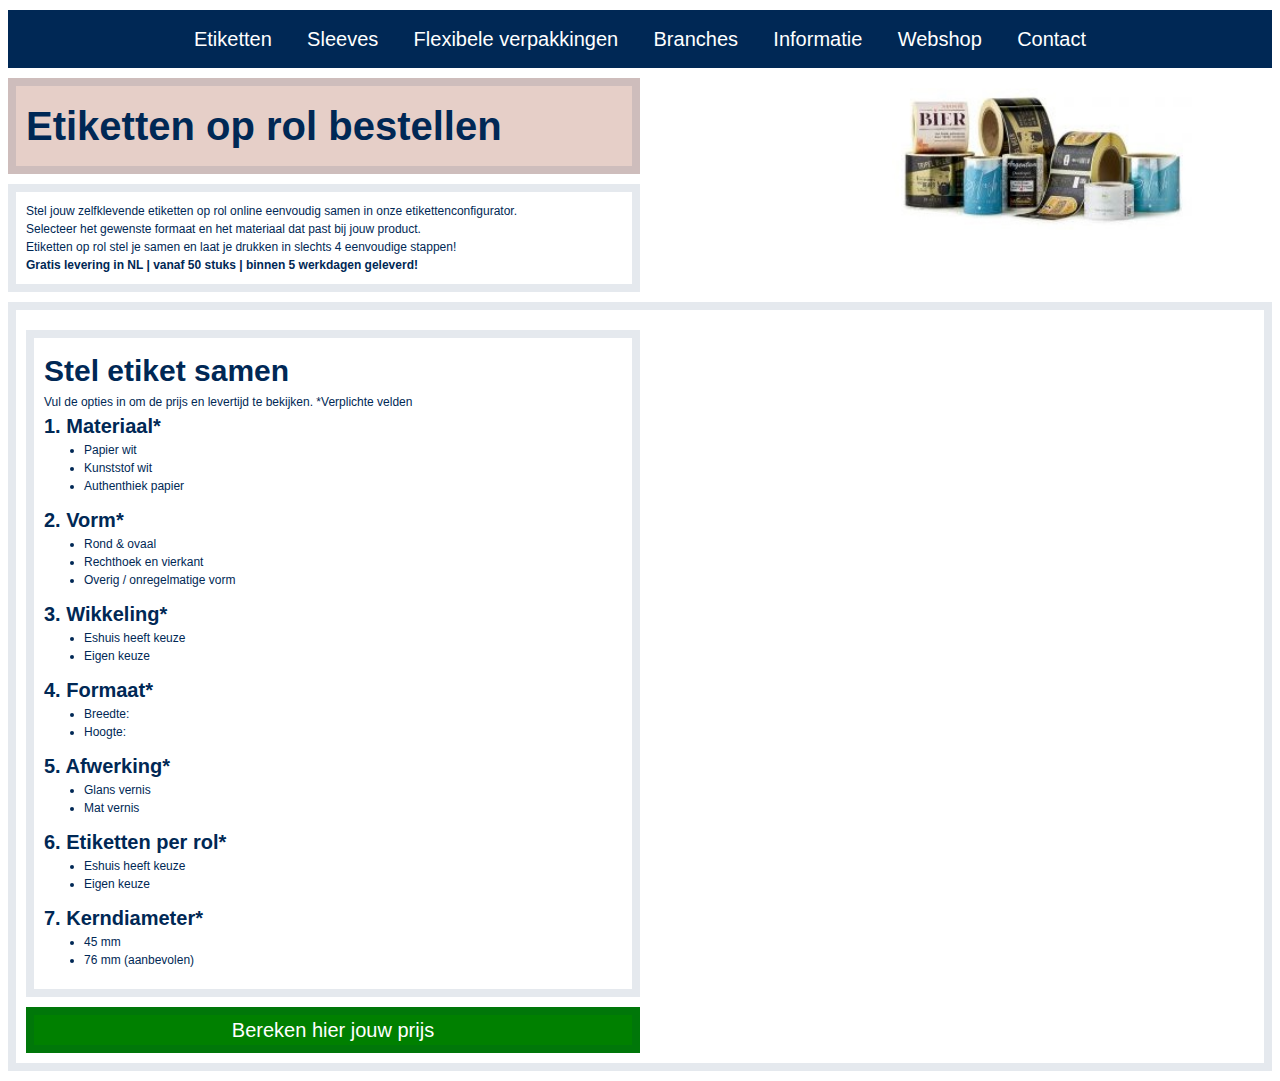
<file: opdracht_basic_HTML_formulier/index.html>
<!DOCTYPE html>
<html>

<head>
  <!-- hier zet je de code in de head tags -->
  <title>Bestel etiketten op rol</title>
  <link rel="stylesheet" type="text/css" href="styles.css">
</head>

<body>

  <header>

    <nav class="navigation">
      <ul class="ulnav">
        <li class="linav"><a href="index.html">Etiketten</a> </li>
        <li class="linav"><a href="sleeves.html">Sleeves</a> </li>
        <li class="linav"><a href="flexibele_verpakkingen.html">Flexibele verpakkingen</a> </li>
        <li class="linav"><a href="branches.html">Branches</a> </li>
        <li class="linav"><a href="informatie.html">Informatie</a> </li>
        <li class="linav"><a href="webshop.html">Webshop</a> </li>
        <li class="linav"><a href="contact.html">Contact</a> </li>
      </ul>
    </nav>
  </header>

  <div class="img">
    <img width="300" src="etiketten_op_rol.jpg">
  </div>

  <div class="container">
    <h1 class="border" id="green-background">Etiketten op rol bestellen</h1>
    <p class="border"> Stel jouw zelfklevende etiketten op rol online eenvoudig samen in onze
      etikettenconfigurator. <br />
      Selecteer het gewenste formaat en het materiaal dat past bij jouw product. <br />
      Etiketten op rol stel je samen en laat je drukken in slechts 4 eenvoudige stappen!<br />
      <b> Gratis levering in NL | vanaf 50 stuks | binnen 5 werkdagen geleverd!</b>
    </p>


  </div>


  <main class="border">
    <section>
      <div class="container">
        <div class="border">
          <h2>Stel etiket samen</h2>
          <p>Vul de opties in om de prijs en levertijd te bekijken. *Verplichte velden</p>

          <h3>1. Materiaal*</h3>
          <ul>
            <li> Papier wit</li>
            <li> Kunststof wit</li>
            <li> Authenthiek papier</li>
          </ul>

          <h3>2. Vorm*</h3>
          <ul>
            <li> Rond & ovaal</li>
            <li> Rechthoek en vierkant</li>
            <li> Overig / onregelmatige vorm</li>
          </ul>

          <h3>3. Wikkeling*</h3>
          <ul>
            <li> Eshuis heeft keuze</li>
            <li> Eigen keuze</li>
          </ul>

          <h3>4. Formaat*</h3>
          <ul>
            <li> Breedte:</li>
            <li> Hoogte:</li>
          </ul>

          <h3>5. Afwerking*</h3>
          <ul>
            <li> Glans vernis</li>
            <li> Mat vernis</li>
          </ul>

          <h3>6. Etiketten per rol*</h3>
          <ul>
            <li> Eshuis heeft keuze</li>
            <li> Eigen keuze</li>
          </ul>

          <h3>7. Kerndiameter*</h3>
          <ul>
            <li> 45 mm</li>
            <li> 76 mm (aanbevolen)</li>
          </ul>
        </div>
      </div>
    </section>

    <div class="container">
      <div class="otherpagebutton">
        <p>
          <a href="bereken_prijs.html">Bereken hier jouw prijs</a>
        </p>
      </div>
    </div>

  </main>

</body>

</html>
</file>
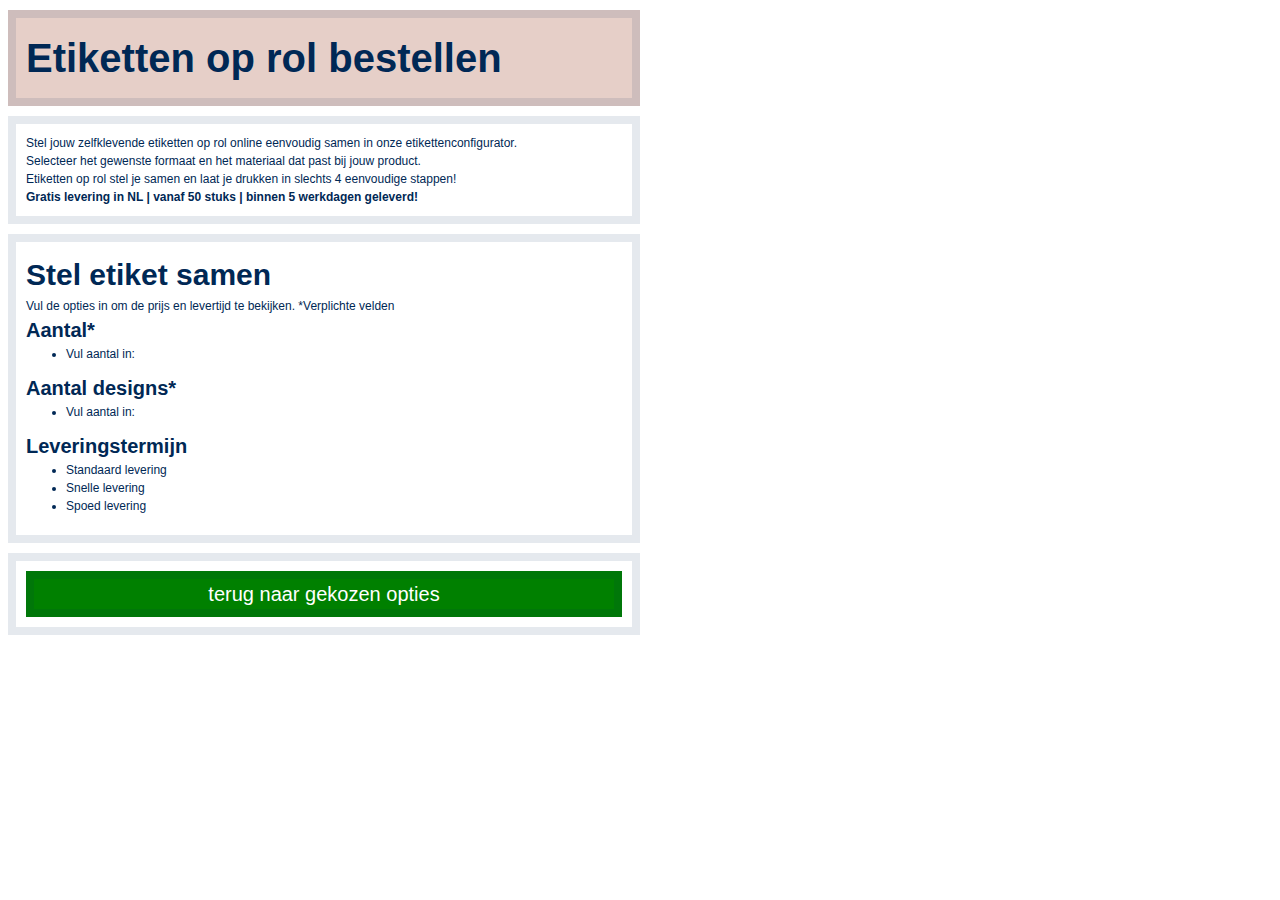
<file: opdracht_basic_HTML_formulier/bereken_prijs.html>
<!DOCTYPE html>
<html>

<head>
  <!-- hier zet je de code in de head tags -->
  <title>Bestel etiketten op rol</title>
  <link rel="stylesheet" type="text/css" href="styles.css">
</head>

<body>
  <header>
    <div class="container">
      <h1 class="border" id="green-background">Etiketten op rol bestellen</h1>
      <p class="border"> Stel jouw zelfklevende etiketten op rol online eenvoudig samen in onze
        etikettenconfigurator. <br />
        Selecteer het gewenste formaat en het materiaal dat past bij jouw product. <br />
        Etiketten op rol stel je samen en laat je drukken in slechts 4 eenvoudige stappen!<br />
        <b> Gratis levering in NL | vanaf 50 stuks | binnen 5 werkdagen geleverd!</b>
      </p>
    </div>
  </header>

  <main>
    <section>
      <div class="container">
        <div class="border">
          <h2>Stel etiket samen</h2>
          <p>Vul de opties in om de prijs en levertijd te bekijken. *Verplichte velden</p>

          <h3>Aantal*</h3>
          <ul>
            <li>Vul aantal in:</li>
          </ul>

          <h3>Aantal designs*</h3>
          <ul>
            <li>Vul aantal in:</li>
          </ul>

          <h3>Leveringstermijn</h3>
          <ul>
            <li>Standaard levering</li>
            <li>Snelle levering</li>
            <li>Spoed levering</li>
          </ul>
        </div>
      </div>
    </section>

    <div class="container">
      <div class="border">
        <div class="otherpagebutton">
          <p>
            <a href="index.html">terug naar gekozen opties</a>
          </p>
        </div>
      </div>
    </div>


  </main>

</body>

</html>
</file>
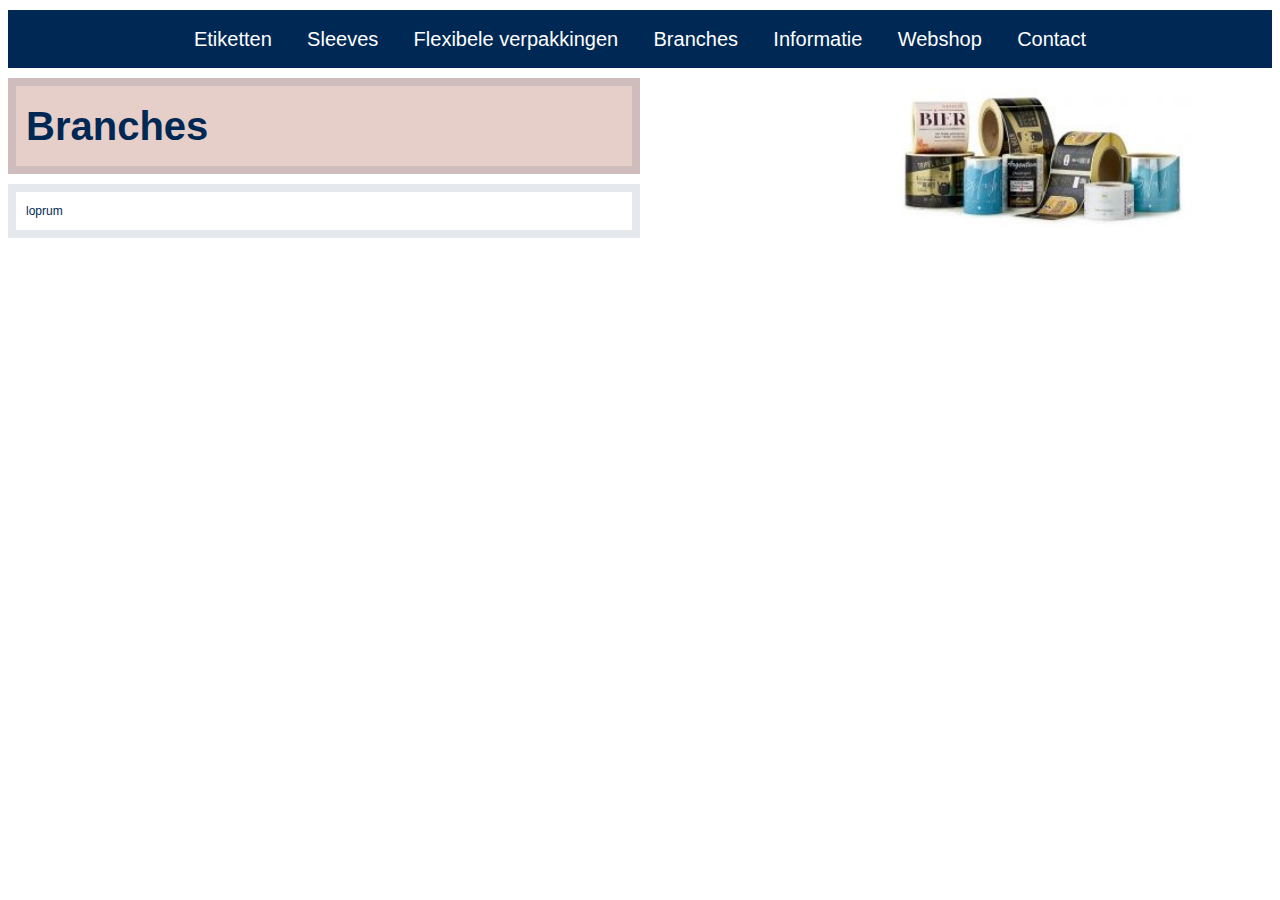
<file: opdracht_basic_HTML_formulier/branches.html>
<!DOCTYPE html>
<html>

<head>
  <!-- hier zet je de code in de head tags -->
  <title>Branches</title>
  <link rel="stylesheet" type="text/css" href="styles.css">
</head>

<body>

    <header>
     
    <nav class="navigation">
      <ul class="ulnav">
        <li class="linav"><a href="index.html">Etiketten</a> </li>
        <li class="linav"><a href="sleeves.html">Sleeves</a> </li>
        <li class="linav"><a href="flexibele_verpakkingen.html">Flexibele verpakkingen</a> </li>
        <li class="linav"><a href="branches.html">Branches</a> </li>
        <li class="linav"><a href="informatie.html">Informatie</a> </li>
        <li class="linav"><a href="webshop.html">Webshop</a> </li>
        <li class="linav"><a href="contact.html">Contact</a> </li>
      </ul>
    </nav>

    <div class= "img">
      <img width="300" src="etiketten_op_rol.jpg">
    </div>
  
      <div class="container">
        <h1 class="border" id="green-background">Branches</h1>
        <p class="border"> loprum <br />
        </p>
      </div>
    </header>

  
  </body>
  
  </html>
</file>
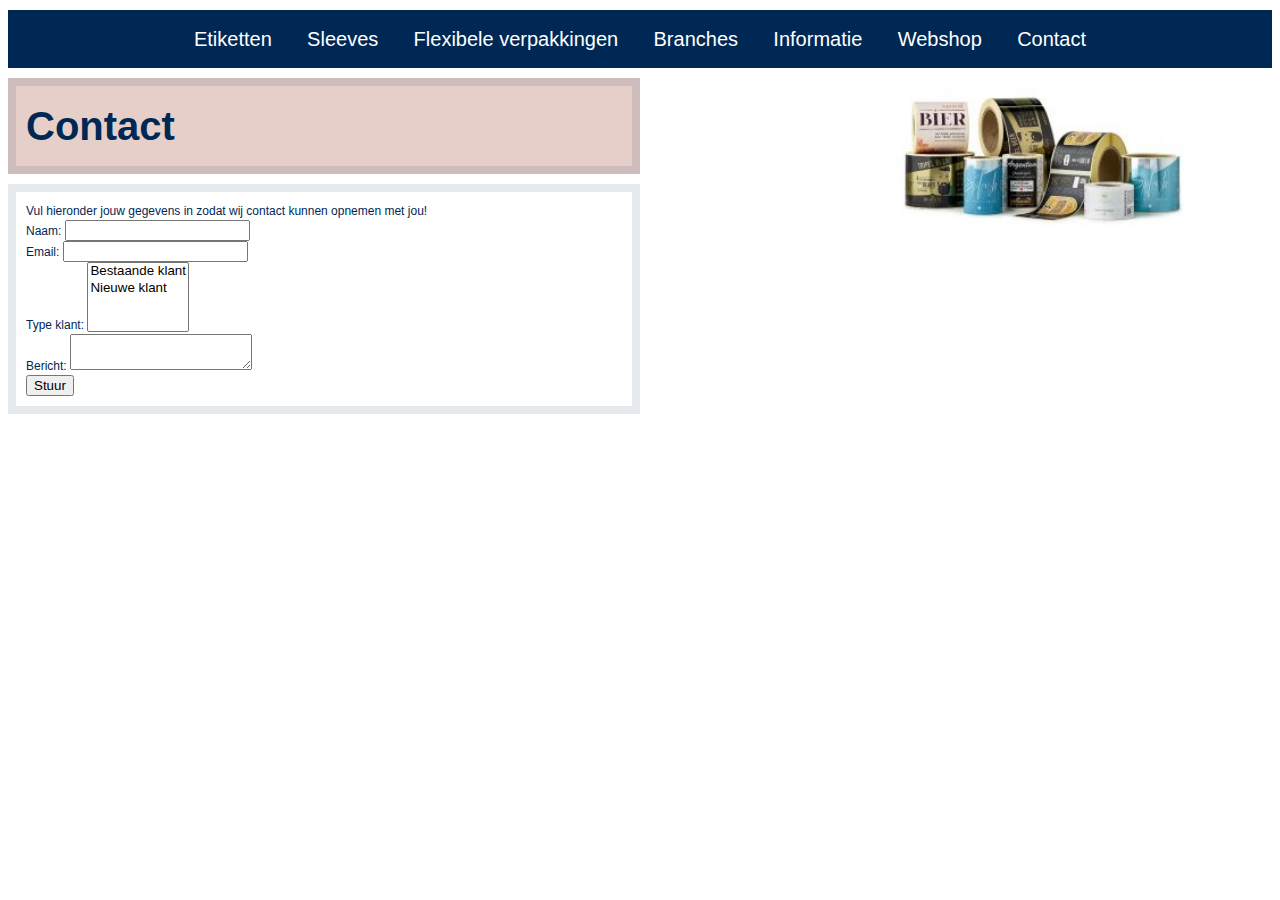
<file: opdracht_basic_HTML_formulier/contact.html>
<!DOCTYPE html>
<html>

<head>
  <!-- hier zet je de code in de head tags -->
  <title>Contact</title>
  <link rel="stylesheet" type="text/css" href="styles.css">
</head>

<body>

  <header>

    <nav class="navigation">
      <ul class="ulnav">
        <li class="linav"><a href="index.html">Etiketten</a> </li>
        <li class="linav"><a href="sleeves.html">Sleeves</a> </li>
        <li class="linav"><a href="flexibele_verpakkingen.html">Flexibele verpakkingen</a> </li>
        <li class="linav"><a href="branches.html">Branches</a> </li>
        <li class="linav"><a href="informatie.html">Informatie</a> </li>
        <li class="linav"><a href="webshop.html">Webshop</a> </li>
        <li class="linav"><a href="contact.html">Contact</a> </li>
      </ul>
    </nav>

    <div class="img">
      <img width="300" src="etiketten_op_rol.jpg">
    </div>

    <div class="container">
      <h1 class="border" id="green-background">Contact</h1>

      <form class="border" name="contact" method="POST" data-netlify="true">
        <p>Vul hieronder jouw gegevens in zodat wij contact kunnen opnemen met jou!</p>
        <p>
          <label>Naam: <input type="text" name="name" /></label>
        </p>
        <p>
          <label>Email: <input type="email" name="email" /></label>
        </p>
        <p>
          <label>Type klant: <select name="role[]" multiple>
              <option value="leader">Bestaande klant</option>
              <option value="follower">Nieuwe klant</option>
            </select></label>
        </p>
        <p>
          <label>Bericht: <textarea name="message"></textarea></label>
        </p>
        <p>
          <button type="submit">Stuur</button>
        </p>
      </form>



    </div>
  </header>


</body>

</html>
</file>
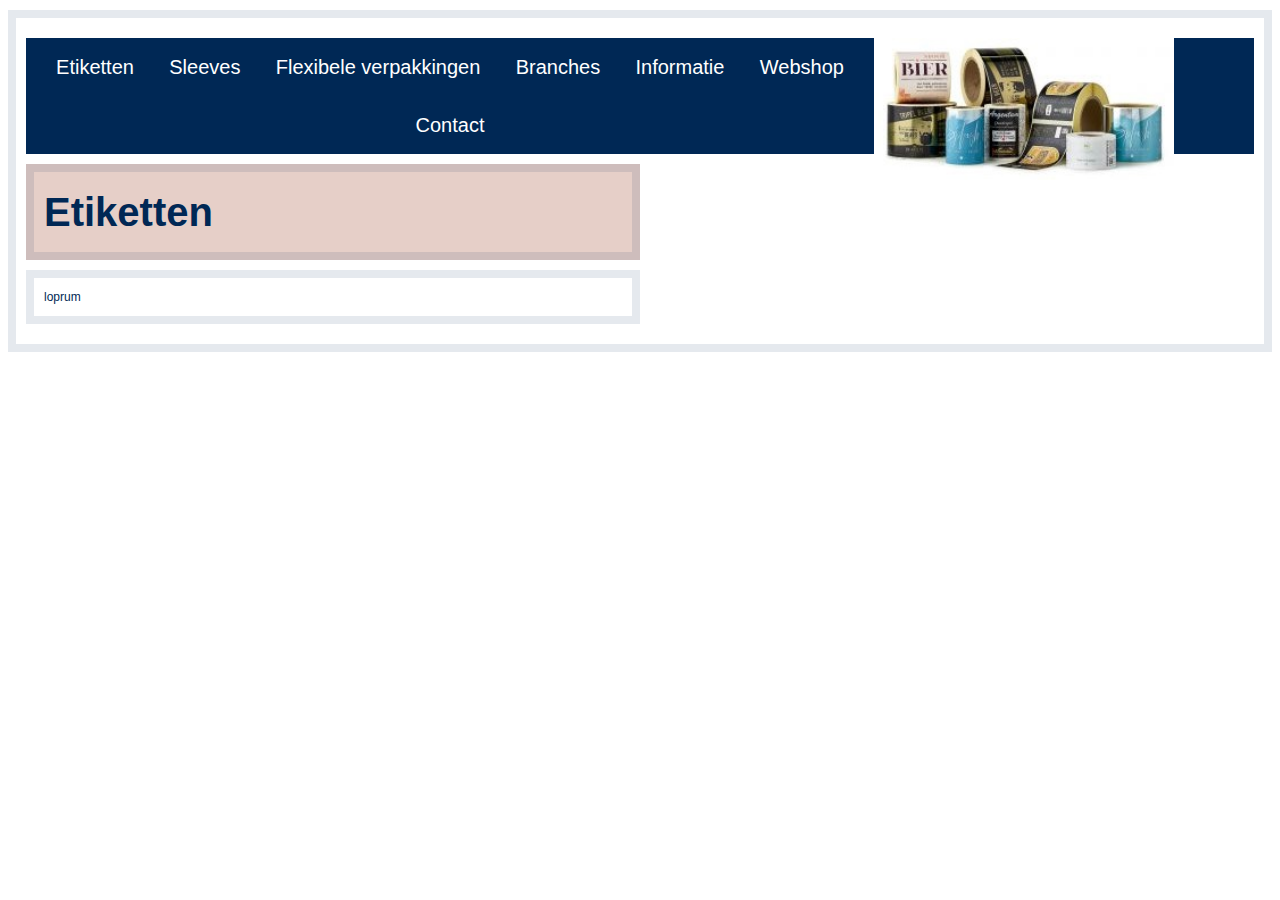
<file: opdracht_basic_HTML_formulier/etiketten.html>
<!DOCTYPE html>
<html>

<head>
  <!-- hier zet je de code in de head tags -->
  <title>Etiketten</title>
  <link rel="stylesheet" type="text/css" href="styles.css">
</head>

<body>

    <header class = "border">
      <div class= "img">
        <img width="300" src="etiketten_op_rol.jpg">
      </div>
    <nav class="navigation">
      <ul class="ulnav">
        <li class="linav"><a href="index.html">Etiketten</a> </li>
        <li class="linav"><a href="sleeves.html">Sleeves</a> </li>
        <li class="linav"><a href="flexibele_verpakkingen.html">Flexibele verpakkingen</a> </li>
        <li class="linav"><a href="branches.html">Branches</a> </li>
        <li class="linav"><a href="informatie.html">Informatie</a> </li>
        <li class="linav"><a href="webshop.html">Webshop</a> </li>
        <li class="linav"><a href="contact.html">Contact</a> </li>
      </ul>
    </nav>
  
      <div class="container">
        <h1 class="border" id="green-background">Etiketten</h1>
        <p class="border"> loprum <br />
        </p>
      </div>
    </header>

  
  </body>
  
  </html>
</file>
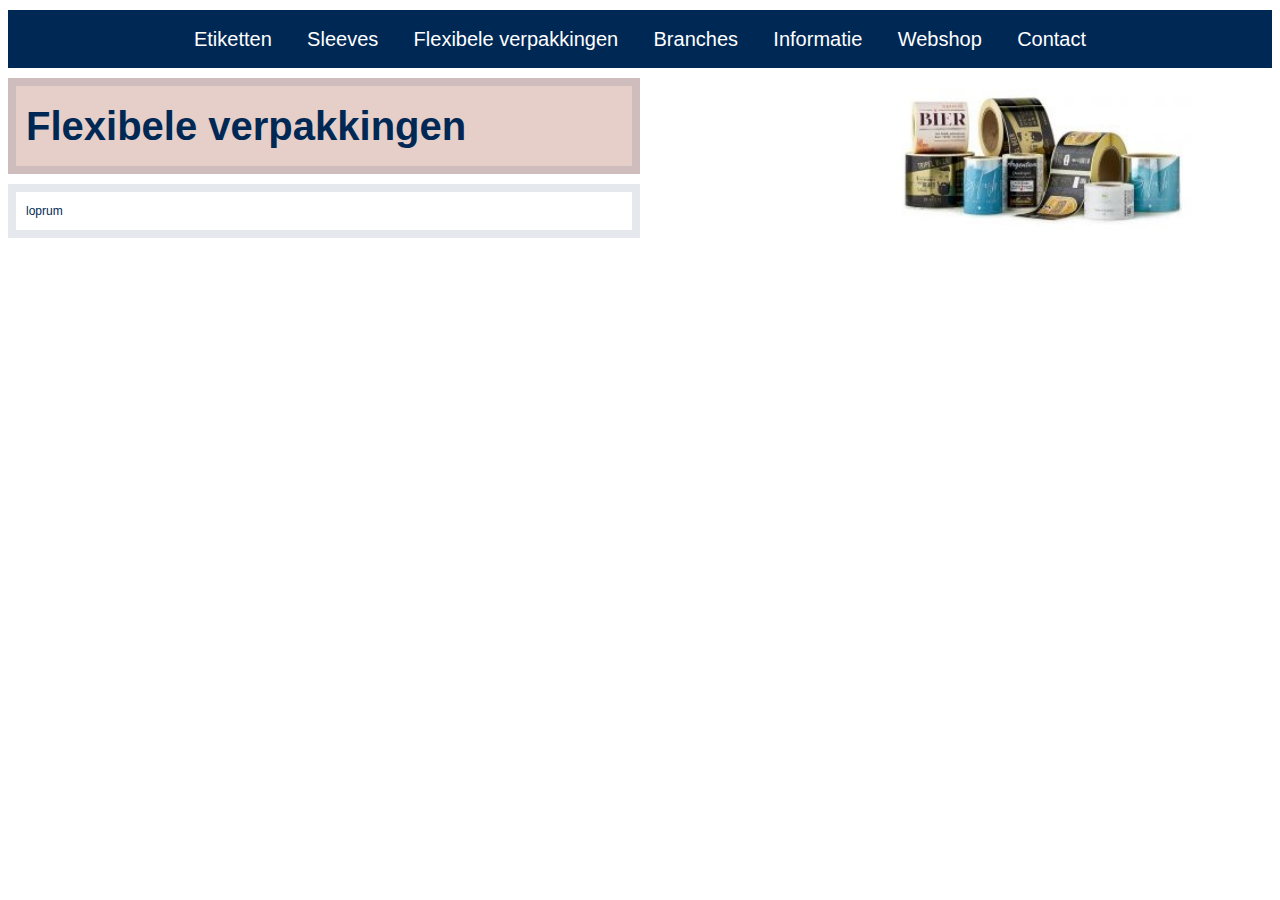
<file: opdracht_basic_HTML_formulier/flexibele_verpakkingen.html>
<!DOCTYPE html>
<html>

<head>
  <!-- hier zet je de code in de head tags -->
  <title>Flexibele verpakkingen</title>
  <link rel="stylesheet" type="text/css" href="styles.css">
</head>

<body>

    <header>
      
    <nav class="navigation">
      <ul class="ulnav">
        <li class="linav"><a href="index.html">Etiketten</a> </li>
        <li class="linav"><a href="sleeves.html">Sleeves</a> </li>
        <li class="linav"><a href="flexibele_verpakkingen.html">Flexibele verpakkingen</a> </li>
        <li class="linav"><a href="branches.html">Branches</a> </li>
        <li class="linav"><a href="informatie.html">Informatie</a> </li>
        <li class="linav"><a href="webshop.html">Webshop</a> </li>
        <li class="linav"><a href="contact.html">Contact</a> </li>
      </ul>
    </nav>

    <div class= "img">
      <img width="300" src="etiketten_op_rol.jpg">
    </div>
    
      <div class="container">
        <h1 class="border" id="green-background">Flexibele verpakkingen</h1>
        <p class="border"> loprum <br />
        </p>
      </div>
    </header>

  
  </body>
  
  </html>
</file>
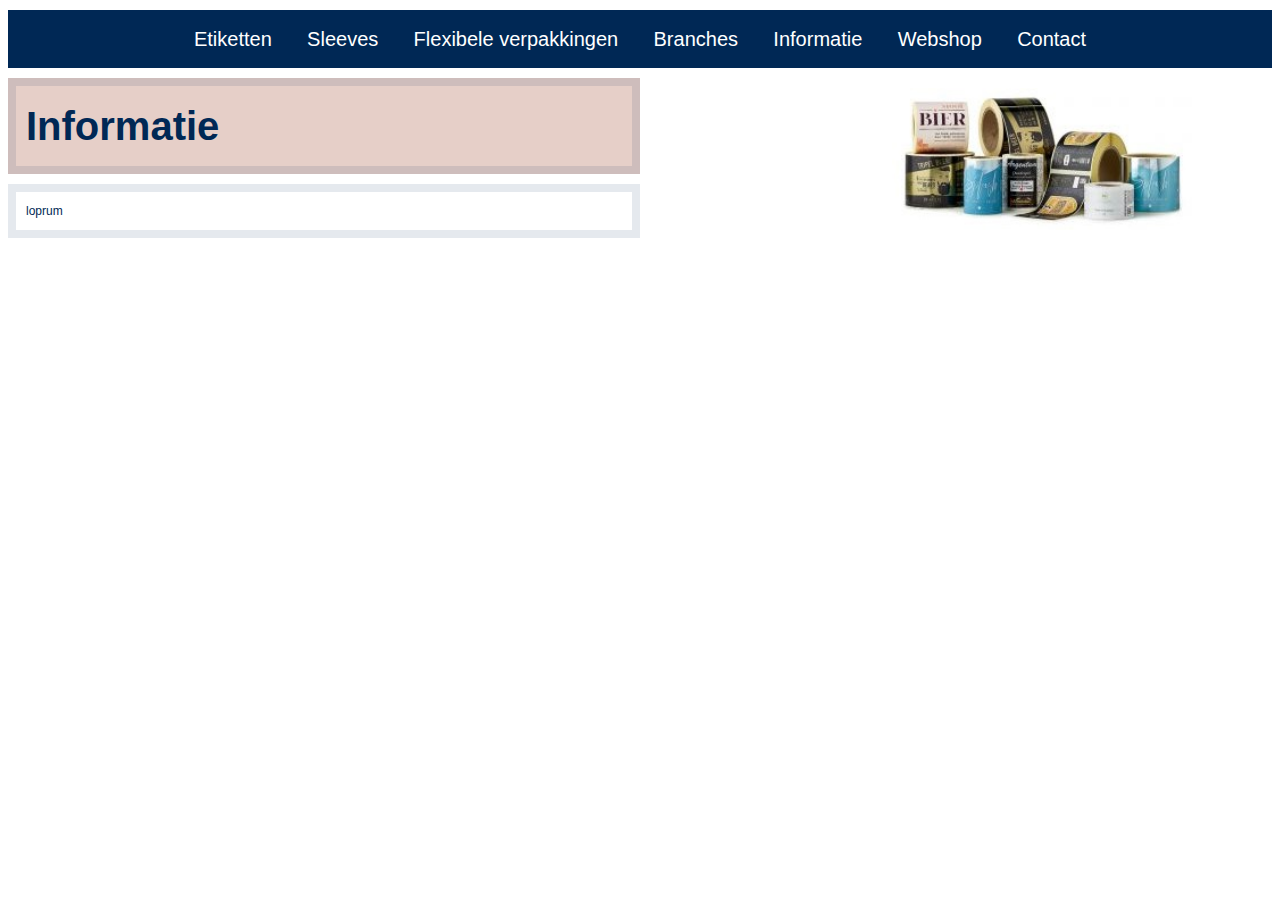
<file: opdracht_basic_HTML_formulier/informatie.html>
<!DOCTYPE html>
<html>

<head>
  <!-- hier zet je de code in de head tags -->
  <title>Informatie</title>
  <link rel="stylesheet" type="text/css" href="styles.css">
</head>

<body>

  <header>

    <nav class="navigation">
      <ul class="ulnav">
        <li class="linav"><a href="index.html">Etiketten</a> </li>
        <li class="linav"><a href="sleeves.html">Sleeves</a> </li>
        <li class="linav"><a href="flexibele_verpakkingen.html">Flexibele verpakkingen</a> </li>
        <li class="linav"><a href="branches.html">Branches</a> </li>
        <li class="linav"><a href="informatie.html">Informatie</a> </li>
        <li class="linav"><a href="webshop.html">Webshop</a> </li>
        <li class="linav"><a href="contact.html">Contact</a> </li>
      </ul>
    </nav>

    <div class="img">
      <img width="300" src="etiketten_op_rol.jpg">
    </div>

    <div class="container">
      <h1 class="border" id="green-background">Informatie</h1>
      <p class="border"> loprum <br />
      </p>
    </div>
  </header>


</body>

</html>
</file>
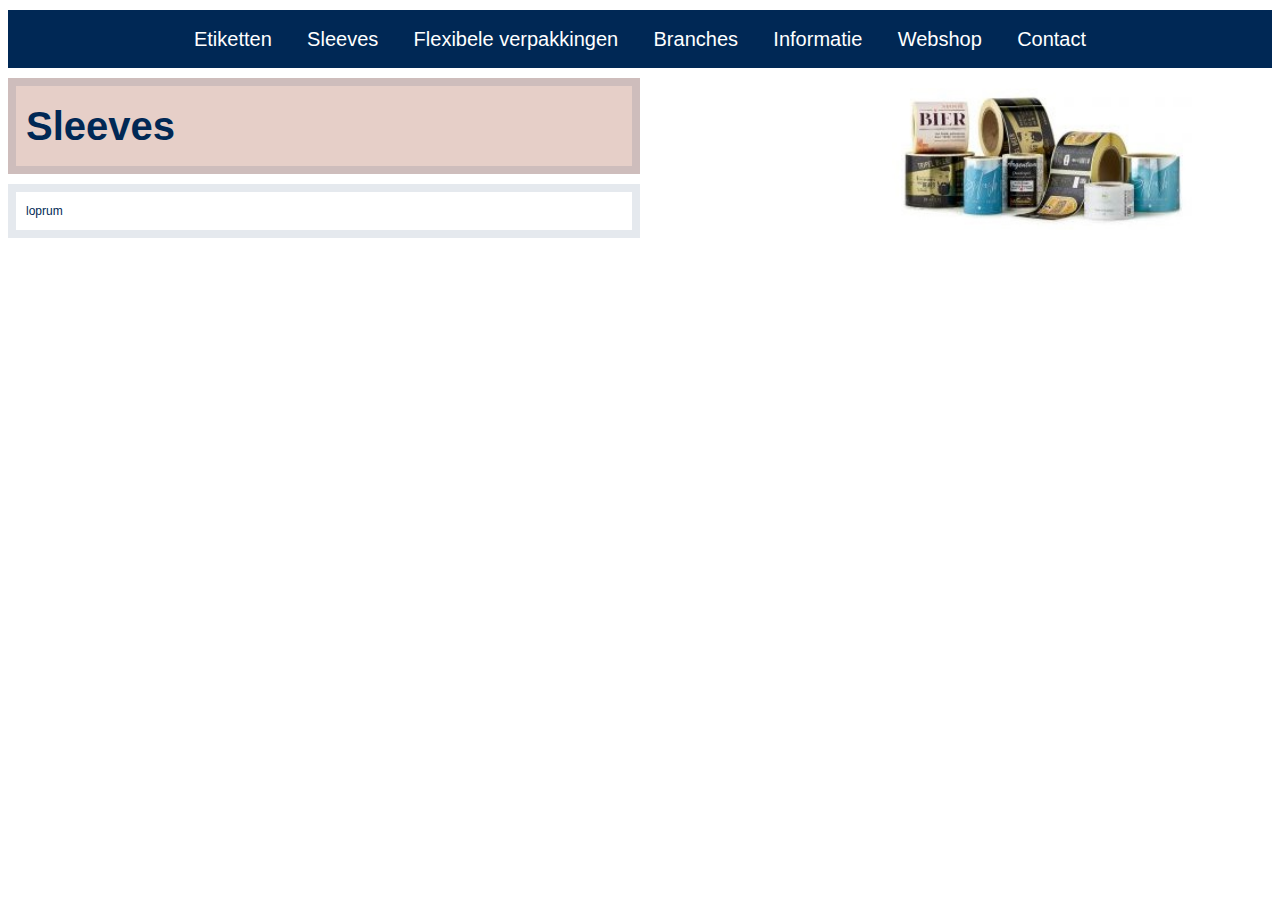
<file: opdracht_basic_HTML_formulier/sleeves.html>
<!DOCTYPE html>
<html>

<head>
  <!-- hier zet je de code in de head tags -->
  <title>Sleeves</title>
  <link rel="stylesheet" type="text/css" href="styles.css">
</head>

<body>

  <header>

    <nav class="navigation">
      <ul class="ulnav">
        <li class="linav"><a href="index.html">Etiketten</a> </li>
        <li class="linav"><a href="sleeves.html">Sleeves</a> </li>
        <li class="linav"><a href="flexibele_verpakkingen.html">Flexibele verpakkingen</a> </li>
        <li class="linav"><a href="branches.html">Branches</a> </li>
        <li class="linav"><a href="informatie.html">Informatie</a> </li>
        <li class="linav"><a href="webshop.html">Webshop</a> </li>
        <li class="linav"><a href="contact.html">Contact</a> </li>
      </ul>
    </nav>

    <div class="img">
      <img width="300" src="etiketten_op_rol.jpg">
    </div>

    <div class="container">
      <h1 class="border" id="green-background">Sleeves</h1>
      <p class="border"> loprum <br />
      </p>
    </div>
  </header>


</body>

</html>
</file>
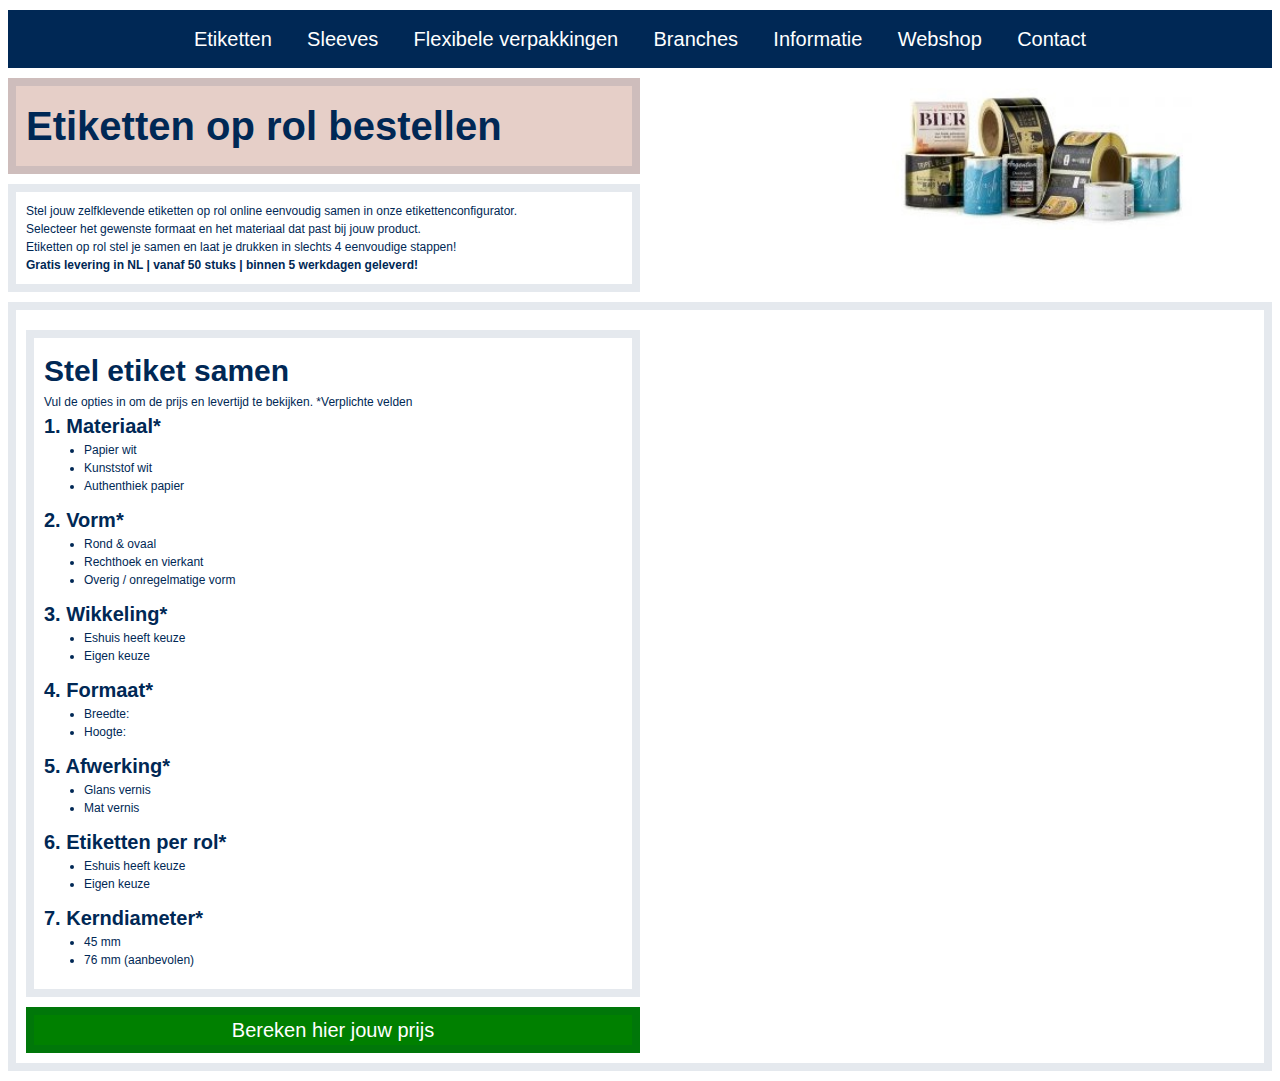
<file: opdracht_basic_HTML_formulier/webshop.html>
<!DOCTYPE html>
<html>

<head>
  <!-- hier zet je de code in de head tags -->
  <title>Bestel etiketten op rol</title>
  <link rel="stylesheet" type="text/css" href="styles.css">
</head>

<body>

  <header>
    
  <nav class="navigation">
    <ul class="ulnav">
      <li class="linav"><a href="index.html">Etiketten</a> </li>
      <li class="linav"><a href="sleeves.html">Sleeves</a> </li>
      <li class="linav"><a href="flexibele_verpakkingen.html">Flexibele verpakkingen</a> </li>
      <li class="linav"><a href="branches.html">Branches</a> </li>
      <li class="linav"><a href="informatie.html">Informatie</a> </li>
      <li class="linav"><a href="webshop.html">Webshop</a> </li>
      <li class="linav"><a href="contact.html">Contact</a> </li>
    </ul>
  </nav>
</header>

<div class= "img">
  <img width="300" src="etiketten_op_rol.jpg">
</div>

    <div class="container">
      <h1 class="border" id="green-background">Etiketten op rol bestellen</h1>
      <p class="border"> Stel jouw zelfklevende etiketten op rol online eenvoudig samen in onze
        etikettenconfigurator. <br />
        Selecteer het gewenste formaat en het materiaal dat past bij jouw product. <br />
        Etiketten op rol stel je samen en laat je drukken in slechts 4 eenvoudige stappen!<br />
        <b> Gratis levering in NL | vanaf 50 stuks | binnen 5 werkdagen geleverd!</b>
      </p>

      
    </div>
  

  <main class = "border">
    <section>
      <div class="container">
        <div class="border">
          <h2>Stel etiket samen</h2>
          <p>Vul de opties in om de prijs en levertijd te bekijken. *Verplichte velden</p>

          <h3>1. Materiaal*</h3>
          <ul>
            <li> Papier wit</li>
            <li> Kunststof wit</li>
            <li> Authenthiek papier</li>
          </ul>

          <h3>2. Vorm*</h3>
          <ul>
            <li> Rond & ovaal</li>
            <li> Rechthoek en vierkant</li>
            <li> Overig / onregelmatige vorm</li>
          </ul>

          <h3>3. Wikkeling*</h3>
          <ul>
            <li> Eshuis heeft keuze</li>
            <li> Eigen keuze</li>
          </ul>

          <h3>4. Formaat*</h3>
          <ul>
            <li> Breedte:</li>
            <li> Hoogte:</li>
          </ul>

          <h3>5. Afwerking*</h3>
          <ul>
            <li> Glans vernis</li>
            <li> Mat vernis</li>
          </ul>

          <h3>6. Etiketten per rol*</h3>
          <ul>
            <li> Eshuis heeft keuze</li>
            <li> Eigen keuze</li>
          </ul>

          <h3>7. Kerndiameter*</h3>
          <ul>
            <li> 45 mm</li>
            <li> 76 mm (aanbevolen)</li>
          </ul>
        </div>
      </div>
    </section>

    <div class="container">
        <div class="otherpagebutton">
          <p>
            <a href="bereken_prijs.html">Bereken hier jouw prijs</a>
          </p>
        </div>
    </div>

  </main>

</body>

</html>
</file>
<file: opdracht_basic_HTML_formulier/styles.css>
body { 
    color: #002855;
    font-family: 'Avenir Light','Helvetica Neue',Helvetica,Arial,sans-serif;
    font-style: normal;
    font-weight: 400;
    line-height: 1.5;
    font-size: 12px;
}

.border {
    border: 8px solid rgba(0,40,85,.1);
    padding: 10px 10px 10px 10px;
    margin: 10px 0px 10px 0px;
}

#green-background {
    background-color: #e6cfc8;
}

.container {
    width: 50%;
}

a{
    color: #fff;
    text-decoration: none;
    font-size: 20px;
}

p { 
    padding:  0px 0px 0px 0px;
    margin:  0px 0px 0px 0px;
}

h1  { 
    font-size: 40px;
    margin:  0px 0px 0px 0px;
}

h2  { 
    font-size: 30px;
    margin:  0px 0px 0px 0px;
}

h3  { 
    font-size: 20px;
    margin:  0px 0px 0px 0px;
}

ul  { 
    margin:  0px 0px 10px 0px;
}

.navigation  { 
  margin: 10px 0px 10px 0px;  
  background-color: #002855;
}

.ulnav{ 
    list-style-type: none;
    margin: 0;
    padding: 0;
    overflow: hidden;
    text-align: center;
  }

.linav{ 
    display: inline-block;
    color: white;
    text-align: center;
    padding: 14px 16px;
    text-decoration: none;
  }


.img  { 
    float: right;
    margin:  10px 80px 10px 0px;

}

.otherpagebutton {
    font-size: 20px;
    text-align: center;
    background-color: green;
    border: 8px solid rgba(0,40,85,.1);
    padding: 0px 0px 0px 00px;
    margin: 00px 0px 0px 0px;
}

@media (max-width: 1024px) {
    body {
        background-color: #d3d3d3;
        color: black;
        font-size: 20px;
    }

    p { 
        line-height:  1.7rem;
    }

    .img  { 
        display: none;
    }

    .container {
        width: 100%;
        margin: auto;
    }
    
    a {
        font-size: 20px;
    }

    .linav {
        text-align:none;
        padding: 4px 6px;
    }

}
</file>
